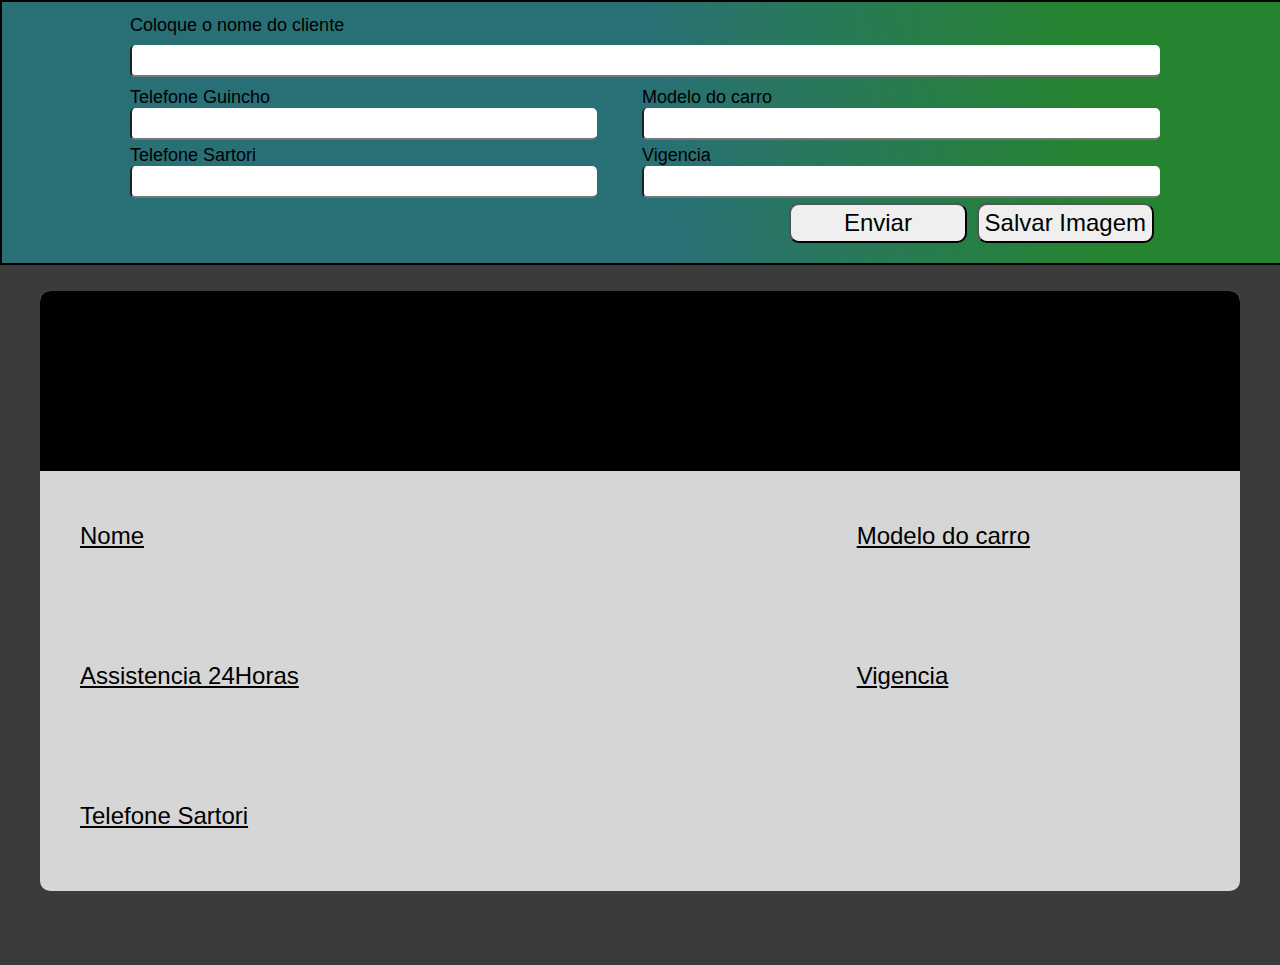
<file: main.html>
<!DOCTYPE html>
<html lang="en">
<head>
    <meta charset="UTF-8">
    <meta name="viewport" content="width=device-width, initial-scale=1.0">
    <title>Document</title>
    <link rel="stylesheet" type="text/css" href="style/style.css">
</head>
<body>


    <div class="form-conteiner">
        <form class="form-contentx" id="form">
            <label for="nome-cliente"> Coloque o nome do cliente</label><br>
            <input type="text" id="nome-cliente" name="nome-cliente"><br>

            <div class="section1">
                <label for="tel-guincho">Telefone Guincho <input list="nomesguincho" id="guincho" name="guincho">   </label>

                <datalist id="nomesguincho">
                    <option value="Tokio Sinistro: 0800 31 86546"></option>
                    <option value="Mapfre 24h: 0800 775 4545"></option>
                    <option value="Bradesco: 4004-2780"></option>
                    <option value="Allianz: 08000 130 700"></option>
                    <option value="Azul Seguros: 4004-37000"></option>
                    <option value="Suhai: 3003-0335"></option>
                    <option value="Porto Seguro: 3337-6786"></option>
                    <option value="Mapfre: 4004-0101"></option>
                    <option value="Sompro Seguros: 3156-2990"></option>
                    <option value="Aliro Seguros 3003-2127"></option>
                    <option value="Bradesco Seguros: 4004-2757"></option>
                    <option value="Allianz Seguros:4090-1110"></option>
                    <option value="HDI Seguros: 3003-5390"></option>
                </datalist>
                
                
                <label for="sac-novo"> Modelo do carro <input type="text" id="sac-novo" name="sac-novo"></label> 
                <label for="form-sartori">Telefone Sartori <input type="text" id="form-sartori" name="form-sartori"></label>

                <label for="contrato"> Vigencia  <input type="text" id="contrato" name="contrato"><br></label> 
 
            </div>

            <div class="button-section">
                <input type="submit" value="Enviar">
                <button id="dl-button"> Salvar Imagem</button>
            </div>
        </form>
    </div>
    
    <div id="capture">
        <div class="conteiner-cart">
        
            <div class="header-cartao" id="header-cartao-image"></div>        
            <div class="content-cartao">

                <div class="cliente-nome" id="showname"><span>Nome</span> <label id="label-nome" ></label>
                </div>
                
                
                <div class="tel-duvida" id="tel-duvida"><span>Modelo do carro</span><label id="label-sac" ></label></div>  
                <div class="tel-guincho" id="telprof"><span>Assistencia 24Horas</span> <label id="label-guincho" ></label>
                </div>
                
                <div class="tel-contrato" id="tel-contrato"><span>Vigencia</span><label id="label-contrato" ></label></div>

                <div class="telefone-sartori"><span>Telefone Sartori</span><label id="label-sartori"></label></div>
            </div>            
        </div>
    </div>


    <script src="js/html2canvas.min.js"></script>
    <script src="js/script.js"></script>
</body>
</html>
</file>
<file: style/style.css>
body{
    margin: 0;
    padding: 0;
    font-family:sans-serif;
    box-sizing: border-box;
    font-size: xx-large;
    background-color: #3b3b3b;
}
#capture{
    height: 700px;
    width: 100%;
    display: grid;
}
.form-conteiner{
    width: 100%;
    align-items: center;
    justify-content: center;
    background: rgb(3,185,24);
    background: rgb(0,232,255);
    background: linear-gradient(81deg, rgba(0, 234, 255, 0.301) 51%, rgba(5, 240, 32, 0.404) 84%);
    height: 100%;
    padding-bottom: 20px;
    border: 2px solid black;
    display: flex;
}

.form-contentx{
    width: 80%;
    justify-content: center;
    align-items: center;
}

.section1{
    display: grid;
    grid-template-columns: 1fr 1fr;
    box-sizing: border-box;
    align-items: center;
    justify-content: center;
}

.form-contentx label{
    font-size: large;
}
.form-conteiener label{
    align-items: center; ;
}

input[type=text]{
    font-size: x-large;
    width: 100%;
    margin-bottom: 1%;
    border-top: none;
    border-right: none;
    height:fit-content;
    border-radius:5px;
    background-color: white     ;
}

#form-sartori{
    font-size: x-large;
    width: 100%;
    margin-bottom: 1%;
    border-top: none;
    border-right: none;
    height:fit-content;
    border-radius:5px;
    background-color: white     

}

#nome-cliente{
    background-color: white;
}

#guincho{
    font-size: x-large;
    width: 90%;
    margin-bottom: 1%;
    border-top: none;
    border-right: none;
    border-radius:5px;
}

#form-sartori{
    width: 90%;
}

.button-section{
    height: 40px;
    width: 100%;
    display: flex;
    justify-content: right;
   
}

button{
    height: auto;
    width: fit-content;
    font-size: x-large;
    border-radius: 10px;
    justify-items: center;
    position: top;   
    margin-left: 10px;
    transition-property:background;
    transition-duration: 1s;
    cursor: pointer;
}


input[type=submit]{
    font-size: x-large;
    height: auto;
    align-items: center;
    justify-content: center;
    width: 177.39px;
    border-radius: 10px;  
    transition-property:background;
    transition-duration: 1s;
    cursor: pointer;
}

button:hover{
    background: rgb(190, 190, 190); 
}

input[type=submit]:hover{
    background: rgb(190, 190, 190); 
}

.conteiner-cart{
    height: 600px;
    width: 1200px;
    background-color: rgb(214, 214, 214) ;
    border-radius: 10px;
    margin: 2% auto;
    position:relative;
}


.header-cartao{
    height: 180px;
    border-top-right-radius: 10px;
    border-top-left-radius: 10px;
    background-color: black;
    background-image: url("https://github.com/joao-passos2001/Projeto-Sartori/blob/3a9a0a79826956e5f9cf8fb79bda341fe91b8aaa/assets/logopreta.png");
    background-repeat: no-repeat;
    background-size: 50%;
    background-position: left;

}

.content-cartao{
    display: grid;
    grid-template-columns: 2fr 1fr;
    height: 70%;
    position: relative;
    flex-wrap: wrap;
    font-size: x-large;
    align-items: last baseline;
    align-content: space-around;
    grid-column-gap: 10px;
    padding-left: 40px;
    overflow: hidden;


}

span{
    text-decoration: underline;
}


.cliente-nome{
    width: 600px;
    max-width: 600px;
    box-sizing: border-box;
    display: grid;
    grid-gap:10px;
    text-transform: capitalize;
}

label::before{

    text-decoration: underline;
}

label{
    font-size: xx-large;
}
.tel-guincho{
    
    width: 100%;
    box-sizing: border-box;
    display:grid ;
    grid-gap:10px;
}

.tel-duvida{
    width: 100%;
    box-sizing: border-box;
    display: grid;
    grid-gap:10px
}

.tel-contrato{
    width: 50%;
    box-sizing: border-box;
    display: grid;
    grid-gap:10px;
    align-items: baseline;
}

.telefone-sartori{
    width: 50%;
    box-sizing: border-box;
    display: grid;
    grid-gap:10px;

}
</file>
